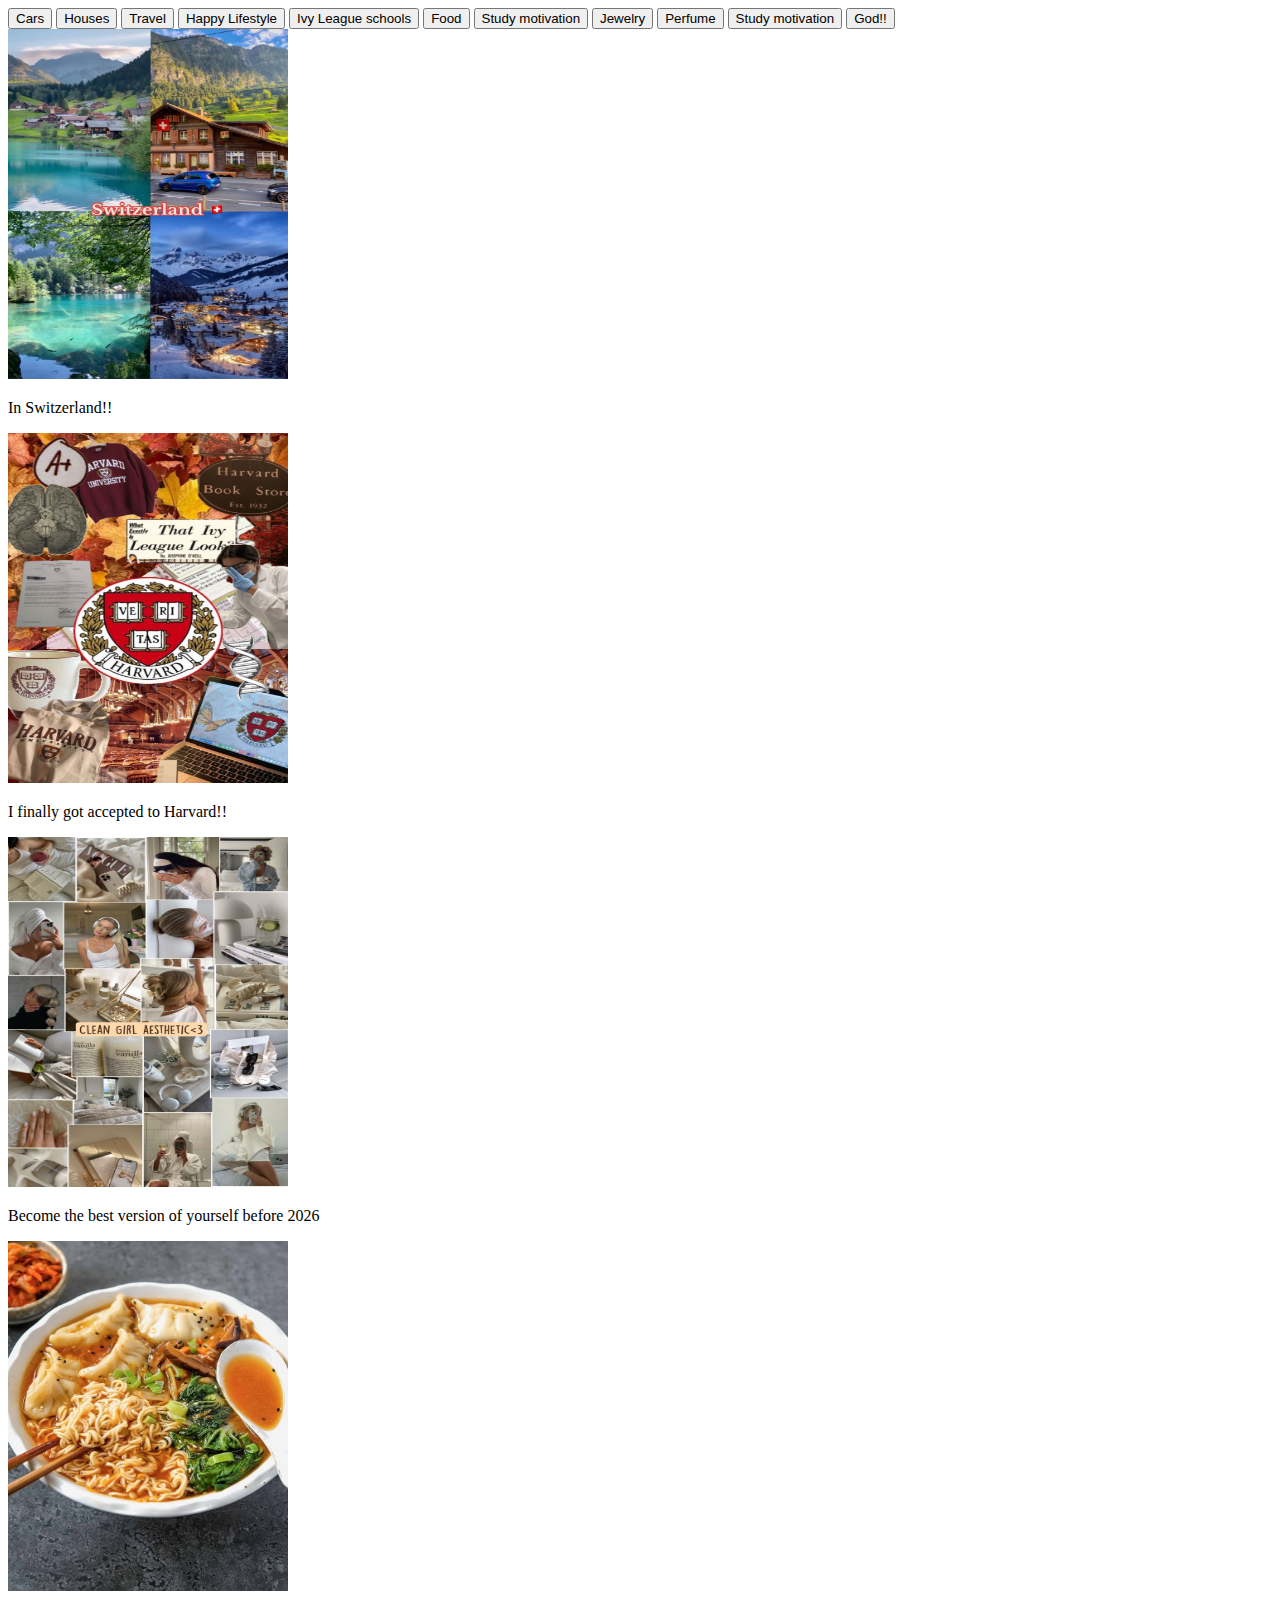
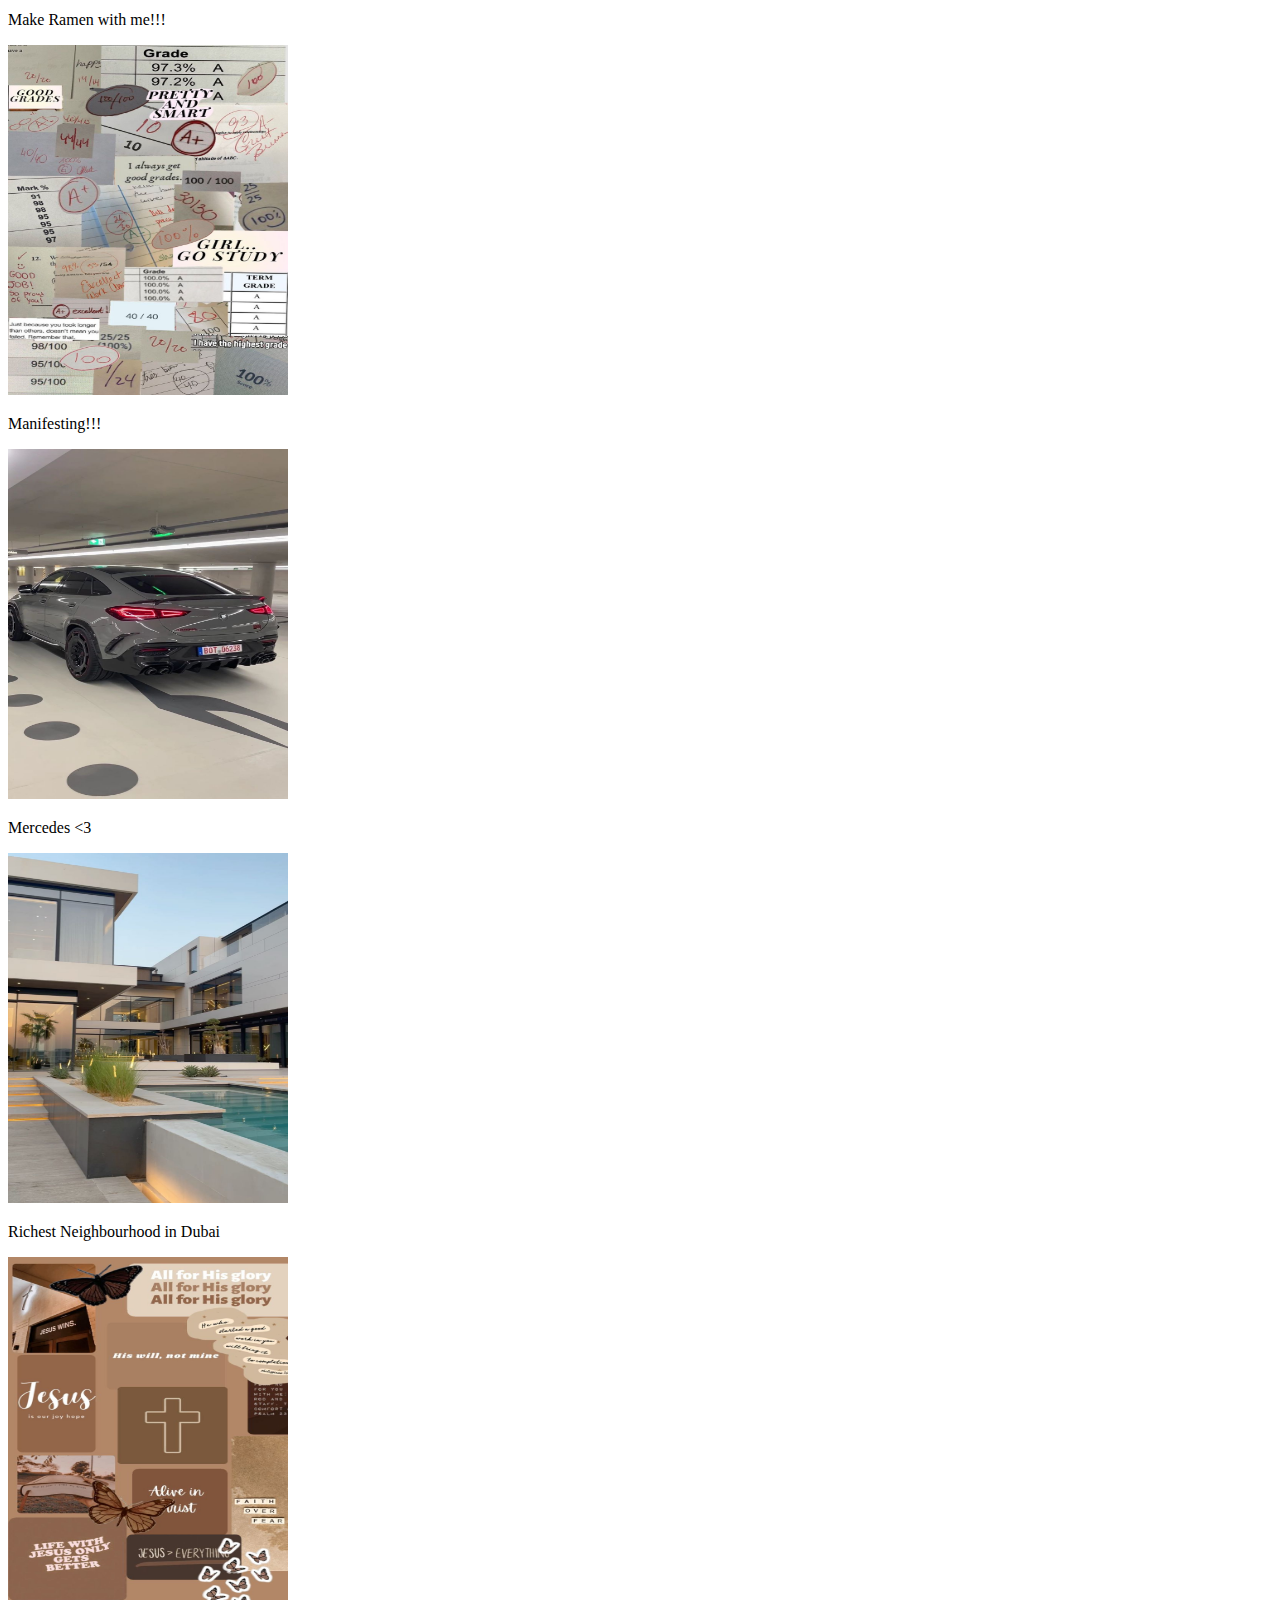
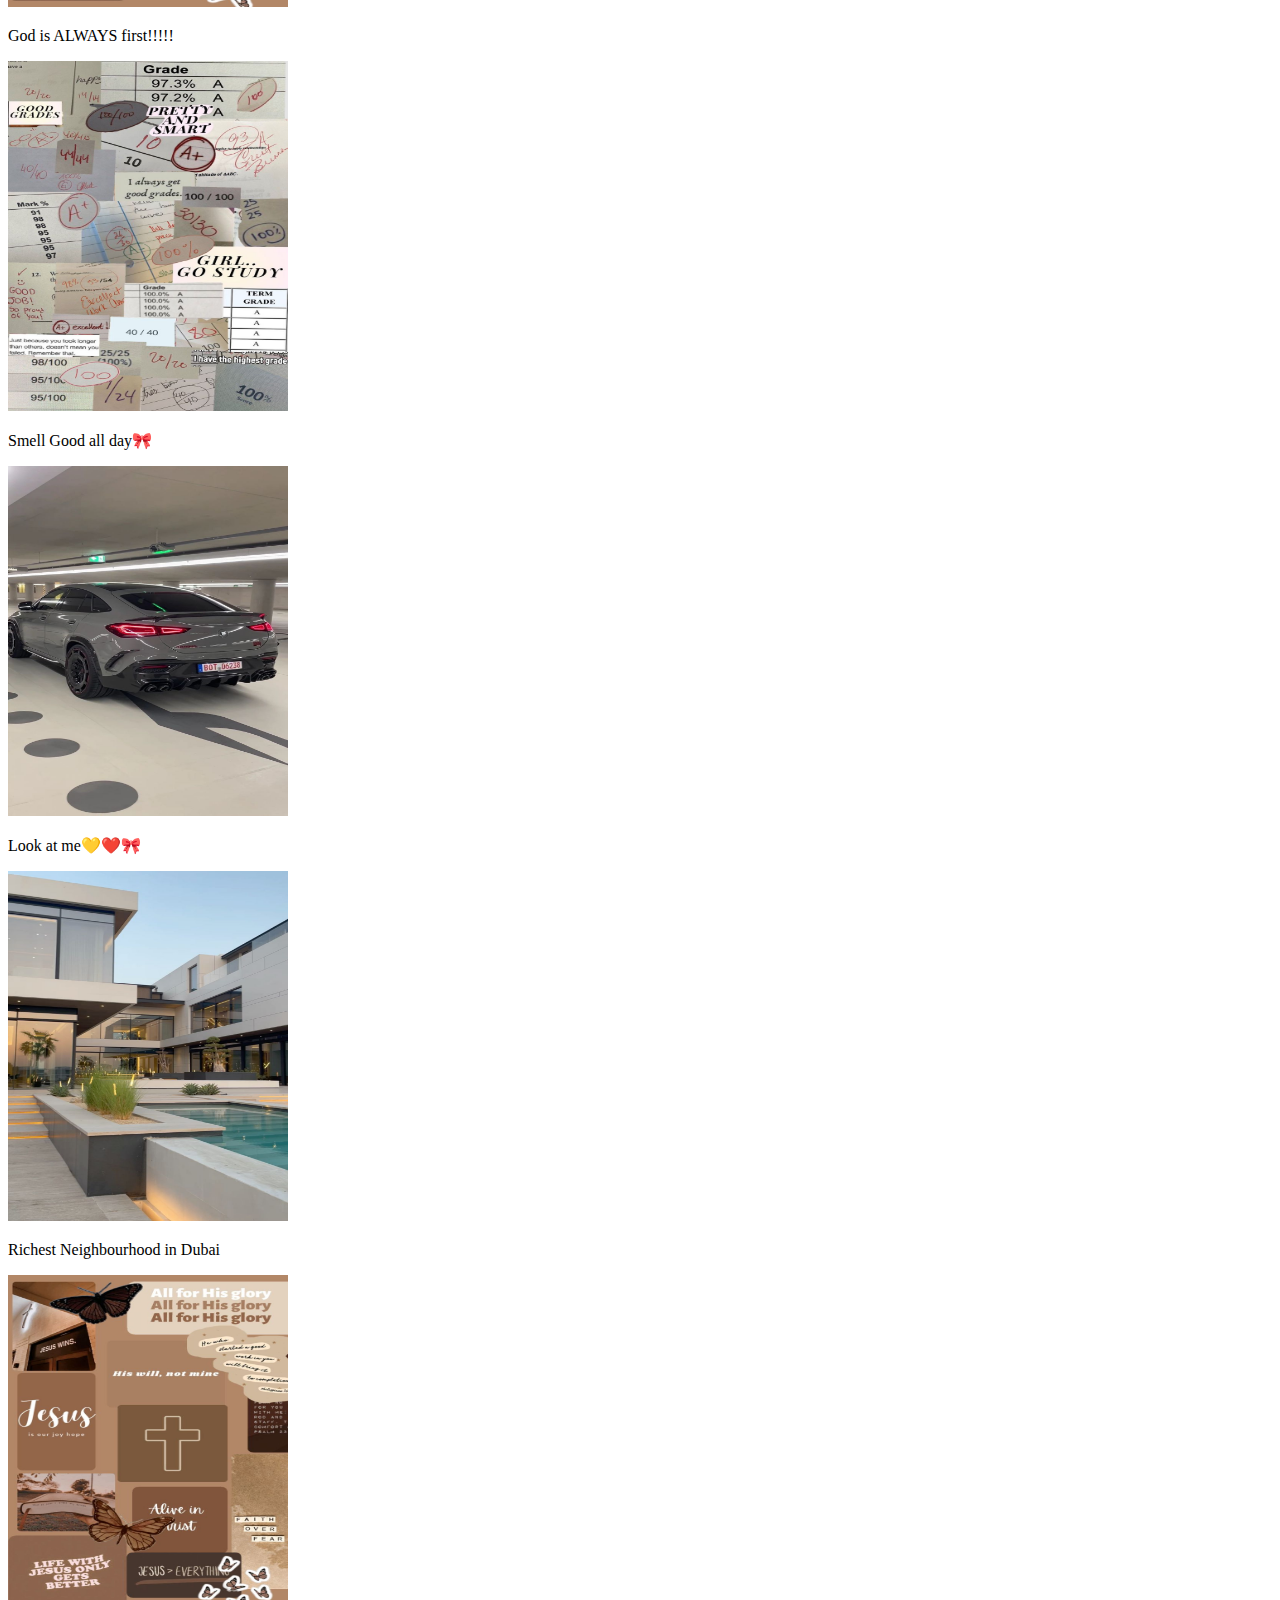
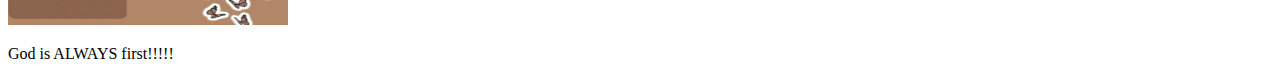
<file: index.html>
<!DOCTYPE html>

<head>
    <link href="https://cdn.jsdelivr.net/npm/bootstrap@5.3.5/dist/css/bootstrap.min.css" rel="stylesheet"
        integrity="sha384-SgOJa3DmI69IUzQ2PVdRZhwQ+dy64/BUtbMJw1MZ8t5HZApcHrRKUc4W0kG879m7" crossorigin="anonymous">
    <script src="https://cdn.jsdelivr.net/npm/bootstrap@5.3.5/dist/js/bootstrap.bundle.min.js"
        integrity="sha384-k6d4wzSIapyDyv1kpU366/PK5hCdSbCRGRCMv+eplOQJWyd1fbcAu9OCUj5zNLiq"
        crossorigin="anonymous"></script>
    <link href="pinspire.css" rel="stylesheet">
</head>

<body>
    
    <div class="mt-4 d-flex justify-content-center gap-3">

        <button class="btn btn-outline-dark">Cars</button>
        <button class="btn btn-outline-dark">Houses</button>
        <button class="btn btn-outline-dark">Travel</button>
        <button class="btn btn-outline-dark">Happy Lifestyle</button>
        <button class="btn btn-outline-dark">Ivy League schools</button>
        <button class="btn btn-outline-dark">Food</button>
        <button class="btn btn-outline-dark">Study motivation</button>
        <button class="btn btn-outline-dark">Jewelry</button>
        <button class="btn btn-outline-dark">Perfume</button> <button class="btn btn-outline-dark">Study
            motivation</button>
        <button class="btn btn-outline-dark">God!!</button>



    </div>
    <div class="row g-0 mt-4">
        <div id="box" class="col">
            <img height="350px" width="280px" class="rounded-4" src="Switzerland 🇨🇭.jfif">
            <p>In Switzerland!!</p>
            <div id="moveable_text">
                <button class="rounded-2 btn btn-danger btn-outline-dark fw-bold ">Travel</button>
            </div>
        </div>
        <div class="col">
            <img height="350px" width="280px" class="rounded-4" src="download.jfif">
            <p>I finally got accepted to Harvard!!
            </p>
        </div>
        <div class="col">
            <img height="350px" width="280px" class="rounded-4" src="Clean Girl Aesthetic💛🎀.jfif">
            <p>Become the best version of yourself before 2026</p>
        </div>
        <div class="col">
            <img height="350px" width="280px" class="rounded-4" src="Kimchi and Dumpling Noodle Soup.jfif">
            <p>Make Ramen with me!!!</p>
        </div>
    </div>
    <div class="row g-0 mt-4">
        <div class="col">
            <img height="350px" width="280px" class="rounded-4" src="download (1).jfif">
            <p>Manifesting!!!</p>
        </div>
        <div class="col">
            <img height="350px" width="280px" class="rounded-4" src="download (2).jfif">
            <p>Mercedes <3 </p>
        </div>
        <div class="col">
            <img height="350px" width="280px" class="rounded-4" src="download (3).jfif">
            <p>Richest Neighbourhood in Dubai </p>
        </div>
        <div class="col">
            <img height="350px" width="280px" class="rounded-4" src="download (4).jfif">
            <p>God is ALWAYS first!!!!!</p>
        </div>
    </div>
    <div class="row g-0 mt-4">
        <div class="col">
            <img height="350px" width="280px" class="rounded-4" src="download (1).jfif">
            <p>Smell Good all day🎀</p>
        </div>
        <div class="col">
            <img height="350px" width="280px" class="rounded-4" src="download (2).jfif">
            <p>Look at me💛❤️🎀</p>
        </div>
        <div class="col">
            <img height="350px" width="280px" class="rounded-4" src="download (3).jfif">
            <p>Richest Neighbourhood in Dubai </p>
        </div>
        <div class="col">
            <img height="350px" width="280px" class="rounded-4" src="download (4).jfif">
            <p>God is ALWAYS first!!!!!</p>
        </div>
    </div>

    </div>
</body>

</html>
</file>
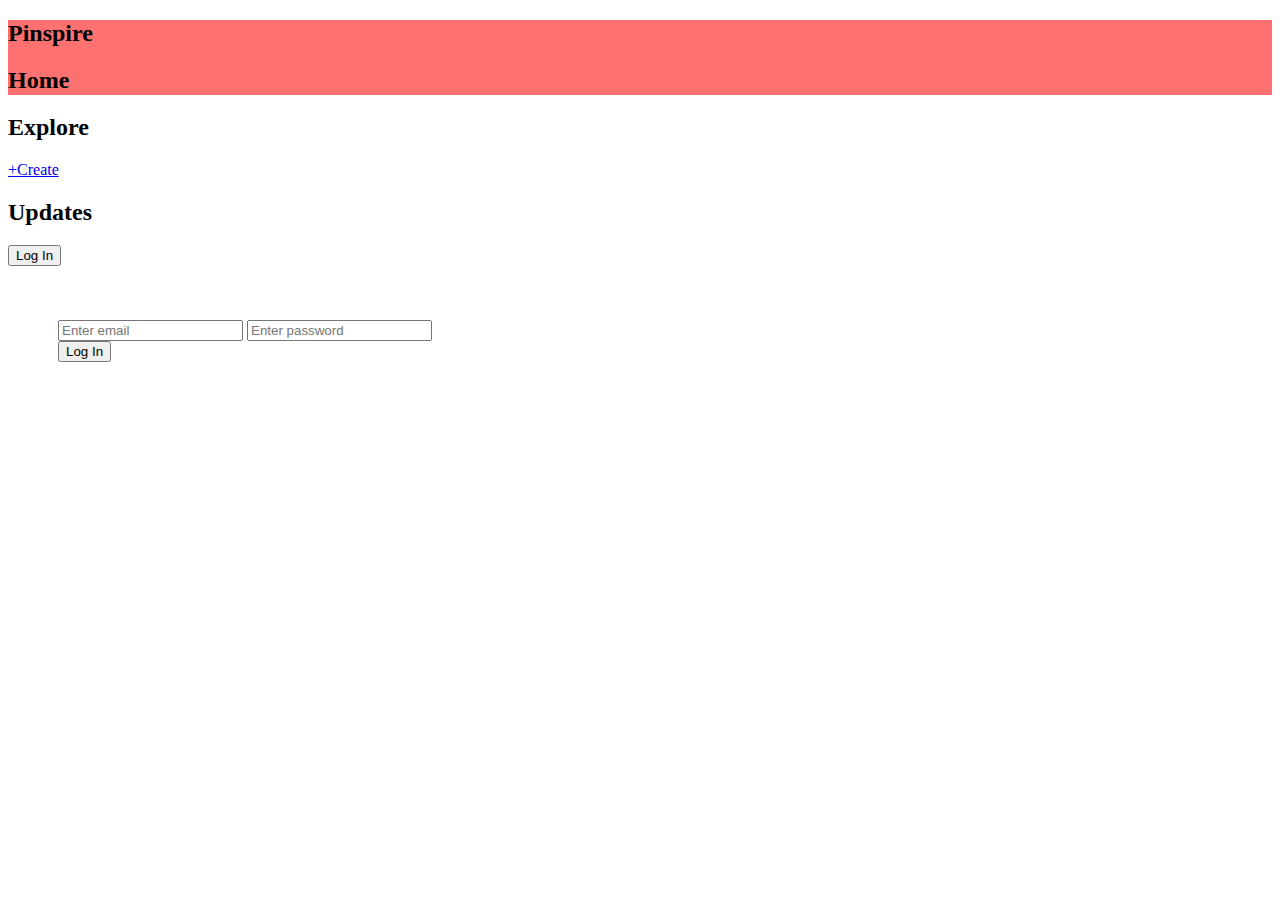
<file: login.html>
<!DOCTYPE html>

<head>
    <link href="https://cdn.jsdelivr.net/npm/bootstrap@5.3.5/dist/css/bootstrap.min.css" rel="stylesheet"
        integrity="sha384-SgOJa3DmI69IUzQ2PVdRZhwQ+dy64/BUtbMJw1MZ8t5HZApcHrRKUc4W0kG879m7" crossorigin="anonymous">
    <script src="https://cdn.jsdelivr.net/npm/bootstrap@5.3.5/dist/js/bootstrap.bundle.min.js"
        integrity="sha384-k6d4wzSIapyDyv1kpU366/PK5hCdSbCRGRCMv+eplOQJWyd1fbcAu9OCUj5zNLiq"
        crossorigin="anonymous"></script>
    <link href="pinspirecreate.css" rel="stylesheet">
    <link href="pinspire.css" rel="stylesheet">

</head>

<body>
    <div id="navbar" class="d-flex justify-content-evenly fs-6 align-items-center fw-bold">
        <h2 class="fs-5 fw-bold"><span id="orangetext">Pinspire</h2>
        <h2 class="fs-5 fw-bold">Home</h2>
        <h2 class="fs-5 fw-bold">Explore</h2>
        <a href="pinspirecreate.html" class="fs-5 fw-bold">+Create</a>
        <h2 class="fs-5 fw-bold">Updates</h2>
        <button class="contact_btn bg-light rounded-2 fw-bold">Log In</button>

    </div>
    <section id="sectionA" class="d-flex justify-content-center mt-5">
        <div class="rounded-4 shadow " id="box">
            <form>
                <input placeholder="Enter email" class="form-control" type="text" value="">
                <input placeholder="Enter password" class="form-control mt-2" type="text" value="">
                <button type="button" class="btn btn-outline-dark mt-2">Log In</button>
              
            </form>
        </div>
    </section>
</body>

</html>
</file>
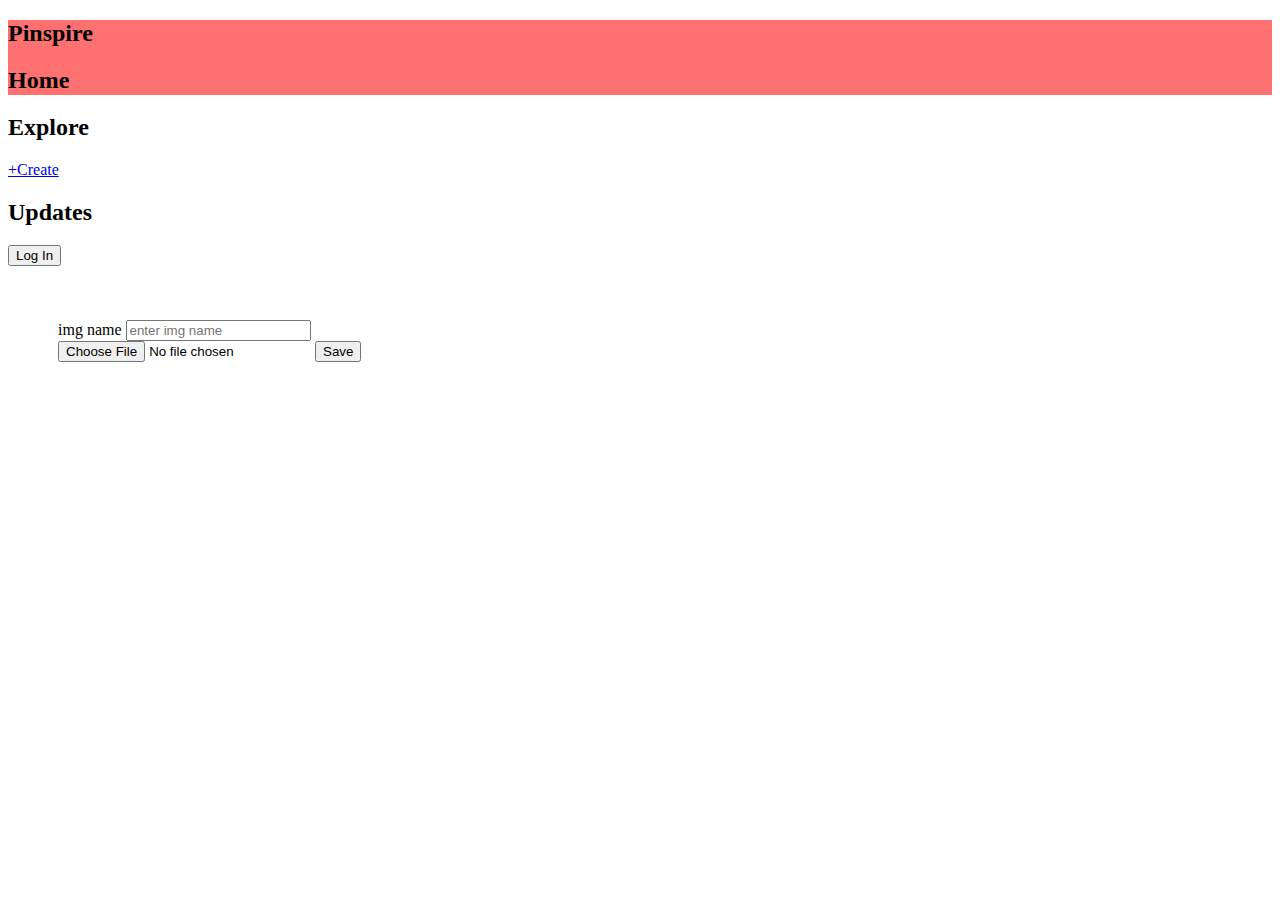
<file: pinspire(2)create.html>
<!DOCTYPE html>

<head>
    <link href="https://cdn.jsdelivr.net/npm/bootstrap@5.3.5/dist/css/bootstrap.min.css" rel="stylesheet"
        integrity="sha384-SgOJa3DmI69IUzQ2PVdRZhwQ+dy64/BUtbMJw1MZ8t5HZApcHrRKUc4W0kG879m7" crossorigin="anonymous">
    <script src="https://cdn.jsdelivr.net/npm/bootstrap@5.3.5/dist/js/bootstrap.bundle.min.js"
        integrity="sha384-k6d4wzSIapyDyv1kpU366/PK5hCdSbCRGRCMv+eplOQJWyd1fbcAu9OCUj5zNLiq"
        crossorigin="anonymous"></script>
    <link href="pinspirecreate.css" rel="stylesheet">
    <link href="pinspire.css" rel="stylesheet">
    
</head>

<body>
    <div id="navbar" class="d-flex justify-content-evenly fs-6 align-items-center fw-bold">
        <h2 class="fs-5 fw-bold"><span id="orangetext">Pinspire</h2>
        <h2 class="fs-5 fw-bold">Home</h2>
        <h2 class="fs-5 fw-bold">Explore</h2>
        <a href="pinspirecreate.html" class="fs-5 fw-bold">+Create</a>
        <h2 class="fs-5 fw-bold">Updates</h2>
        <button class="contact_btn bg-light rounded-2 fw-bold">Log In</button>

    </div>
    <section id="sectionA"class="d-flex justify-content-center mt-5">
        <div class="rounded-4 shadow "id="box">
            <form>
                <label>img name</label>
                <input  placeholder="enter img name" class="form-control" type="text" value="">
                <input class="form-control mt-2" type="file" value="">
                <button type="button" class="btn btn-outline-dark mt-2">Save</button>
            </form>
        </div>
    </section>
</body>

</html>
</file>
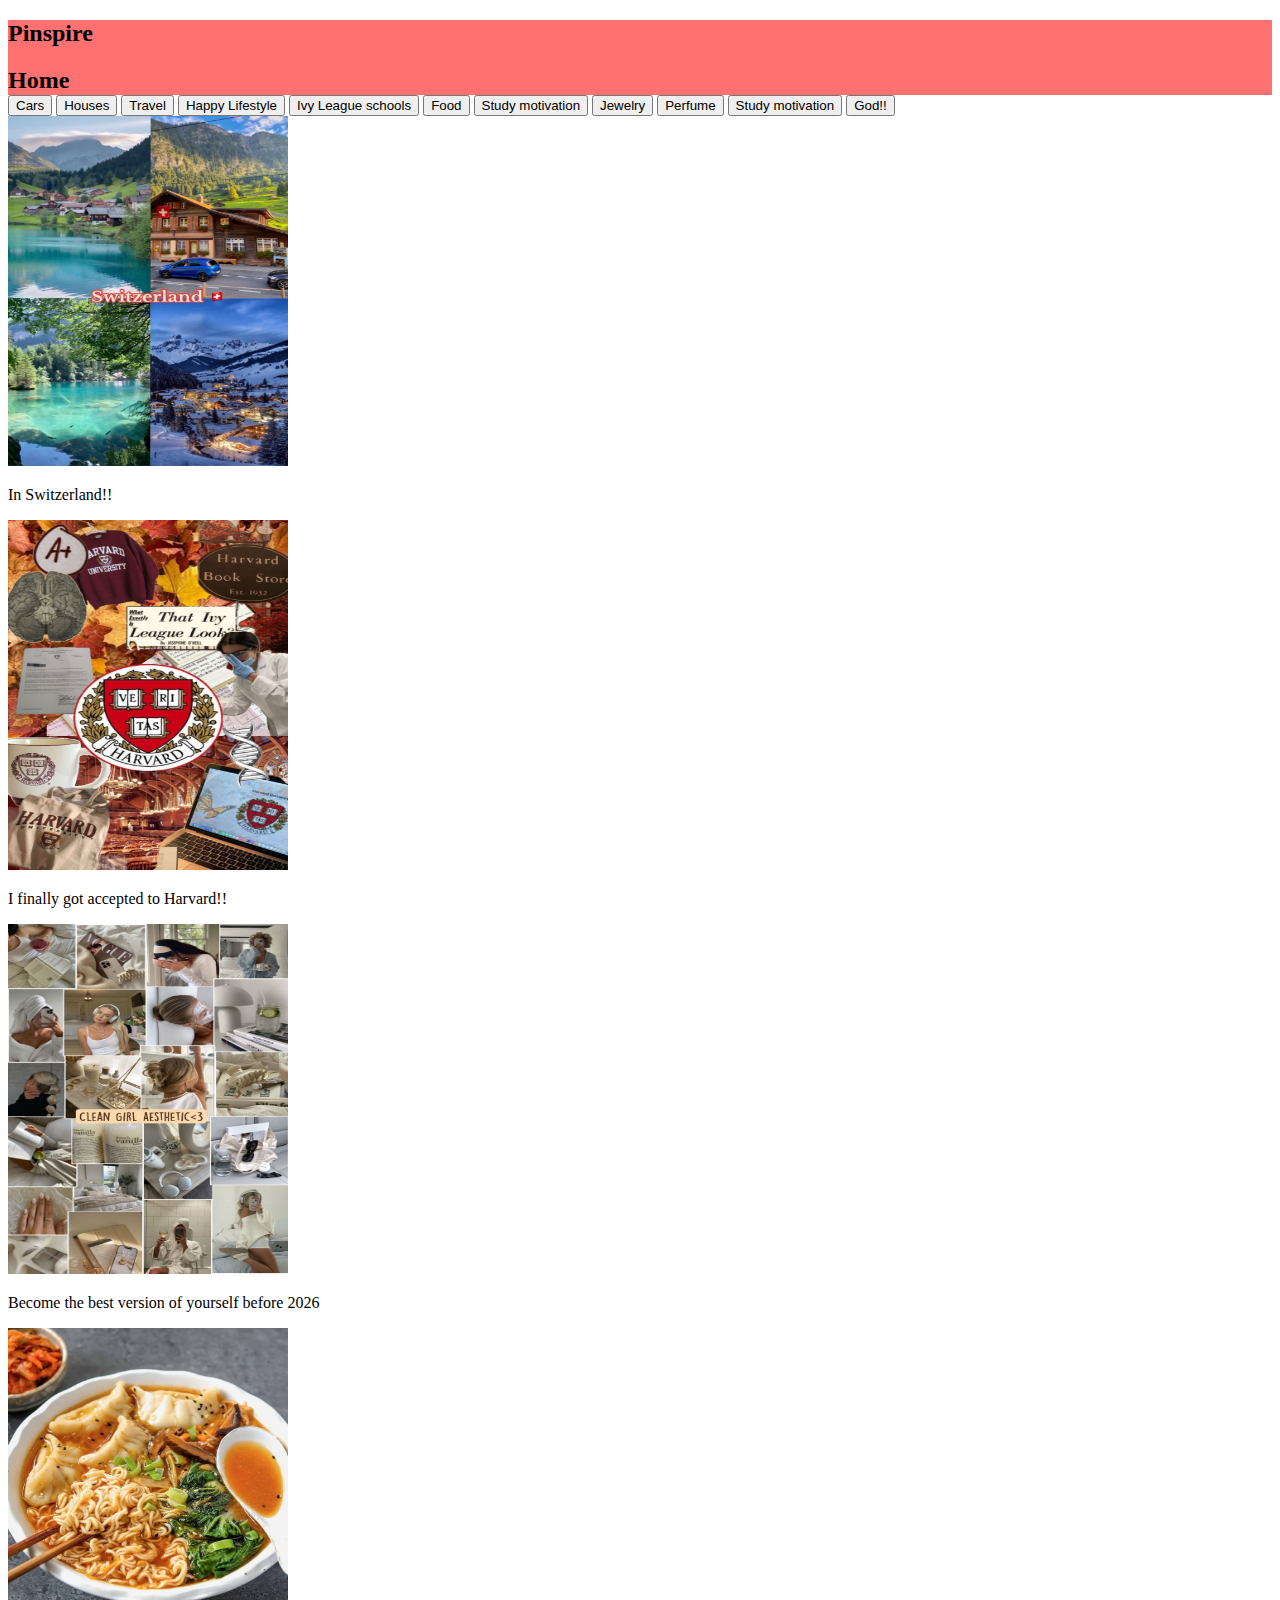
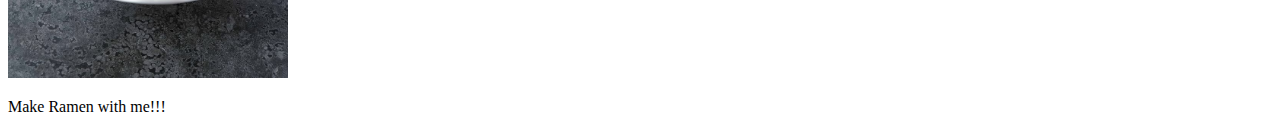
<file: Pinspire.html>
<!DOCTYPE html>

<head>
    <link href="https://cdn.jsdelivr.net/npm/bootstrap@5.3.5/dist/css/bootstrap.min.css" rel="stylesheet"
        integrity="sha384-SgOJa3DmI69IUzQ2PVdRZhwQ+dy64/BUtbMJw1MZ8t5HZApcHrRKUc4W0kG879m7" crossorigin="anonymous">
    <script src="https://cdn.jsdelivr.net/npm/bootstrap@5.3.5/dist/js/bootstrap.bundle.min.js"
        integrity="sha384-k6d4wzSIapyDyv1kpU366/PK5hCdSbCRGRCMv+eplOQJWyd1fbcAu9OCUj5zNLiq"
        crossorigin="anonymous"></script>
    <link href="pinspire.css" rel="stylesheet">
</head>

<body>
    <div id="navbar" class="d-flex justify-content-evenly fs-6 align-items-center fw-bold">
        <h2 class="fs-5 fw-bold"><span id="orangetext">Pinspire</h2>
        <h2 class="fs-5 fw-bold">Home</h2>
        <h2 class="fs-5 fw-bold">Explore</h2>
        <h2 class="fs-5 fw-bold">+Create</h2>
        <h2 class="fs-5 fw-bold">Updates</h2>
        <button class="contact_btn bg-light rounded-2 fw-bold">Log In</button>

    </div>
    <div class="mt-4 d-flex justify-content-center gap-3">

        <button class="btn btn-outline-dark">Cars</button>
        <button class="btn btn-outline-dark">Houses</button>
        <button class="btn btn-outline-dark">Travel</button>
        <button class="btn btn-outline-dark">Happy Lifestyle</button>
        <button class="btn btn-outline-dark">Ivy League schools</button>
        <button class="btn btn-outline-dark">Food</button>
        <button class="btn btn-outline-dark">Study motivation</button>
        <button class="btn btn-outline-dark">Jewelry</button>
        <button class="btn btn-outline-dark">Perfume</button> <button class="btn btn-outline-dark">Study
            motivation</button>
        <button class="btn btn-outline-dark">God!!</button>



    </div>
    <div class="row g-0 mt-4">
        <div id="box" class="col">
            <img height="350px" width="280px" class="rounded-4" src="Switzerland 🇨🇭.jfif">
            <p>In Switzerland!!</p>
            <div id="moveable_text">
                <button class="rounded-2 btn btn-danger btn-outline-dark fw-bold ">Travel</button>
            </div>
        </div>
        <div class="col">
            <img height="350px" width="280px" class="rounded-4" src="download.jfif">
            <p>I finally got accepted to Harvard!!
            </p>
        </div>
        <div class="col">
            <img height="350px" width="280px" class="rounded-4" src="Clean Girl Aesthetic💛🎀.jfif">
            <p>Become the best version of yourself before 2026</p>
        </div>
        <div class="col">
            <img height="350px" width="280px" class="rounded-4" src="Kimchi and Dumpling Noodle Soup.jfif">
            <p>Make Ramen with me!!!</p>
        </div>
    </div>
</body>

</html>
</file>
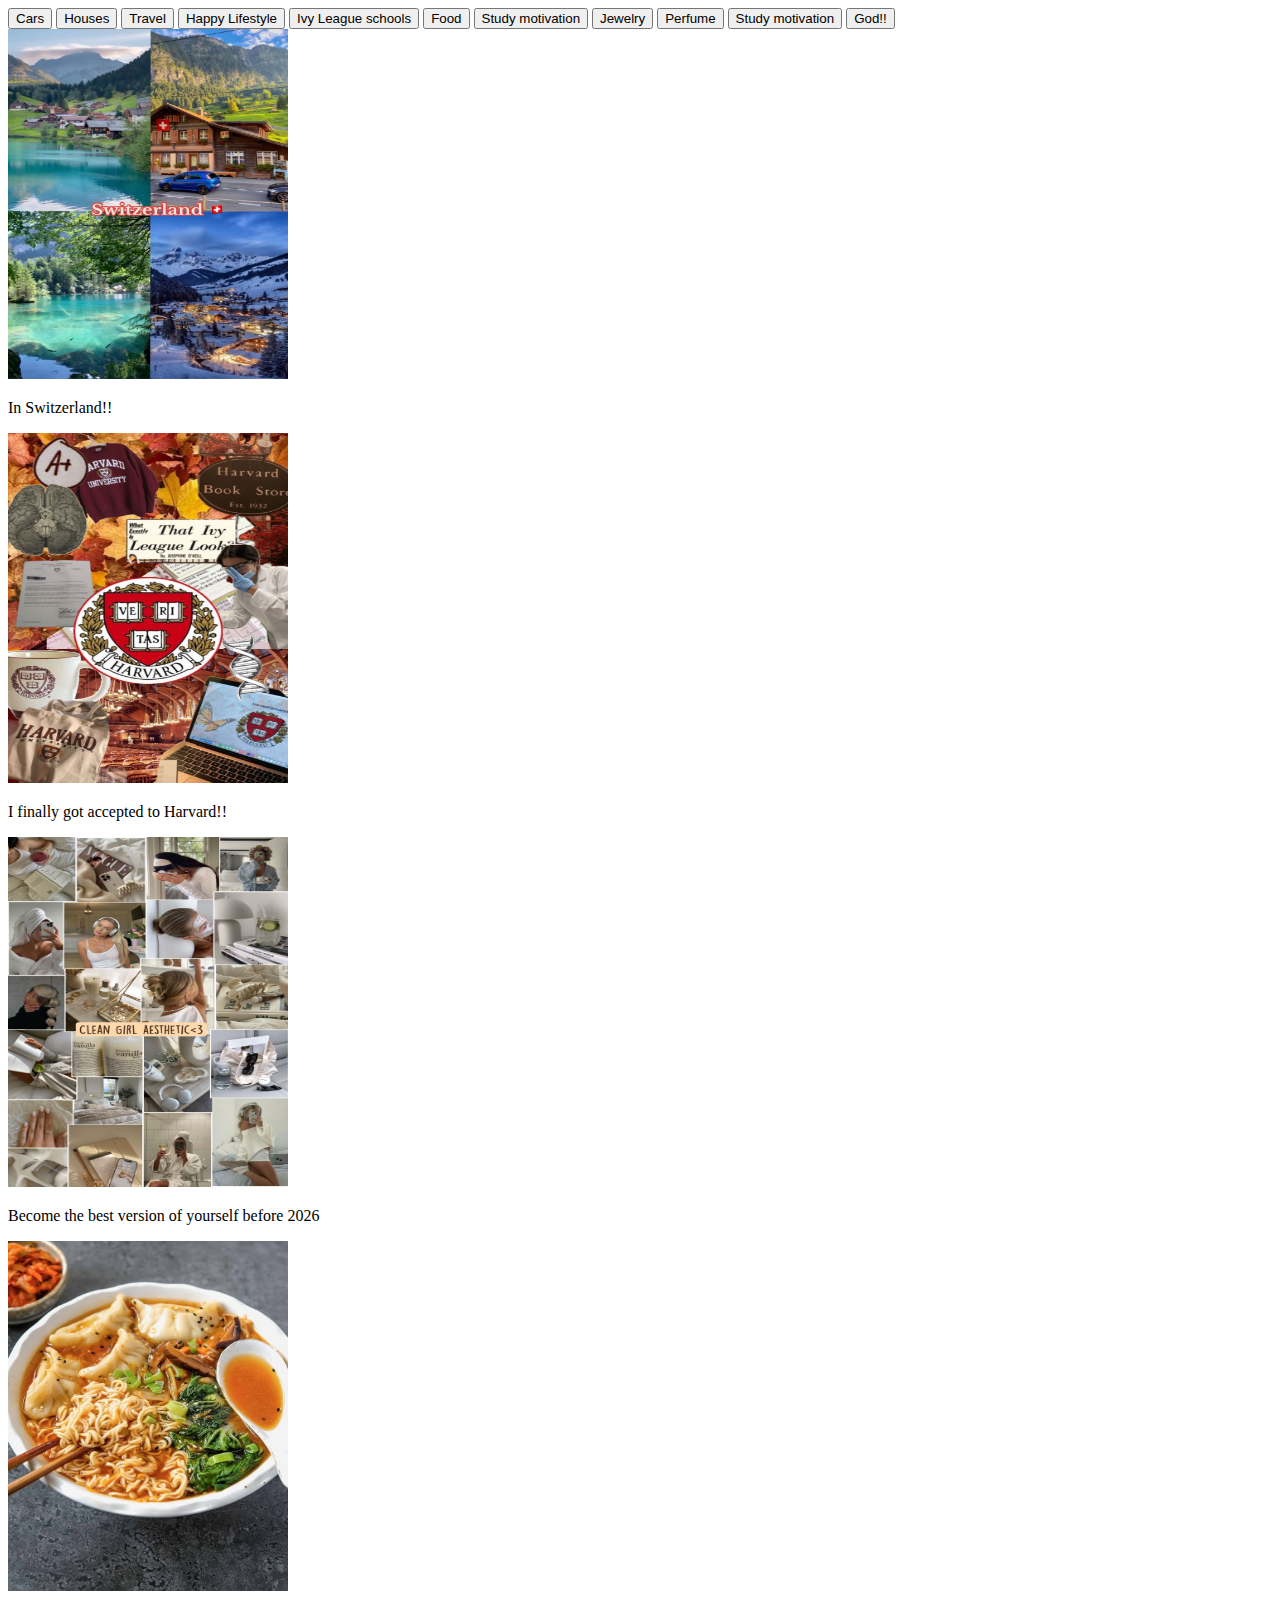
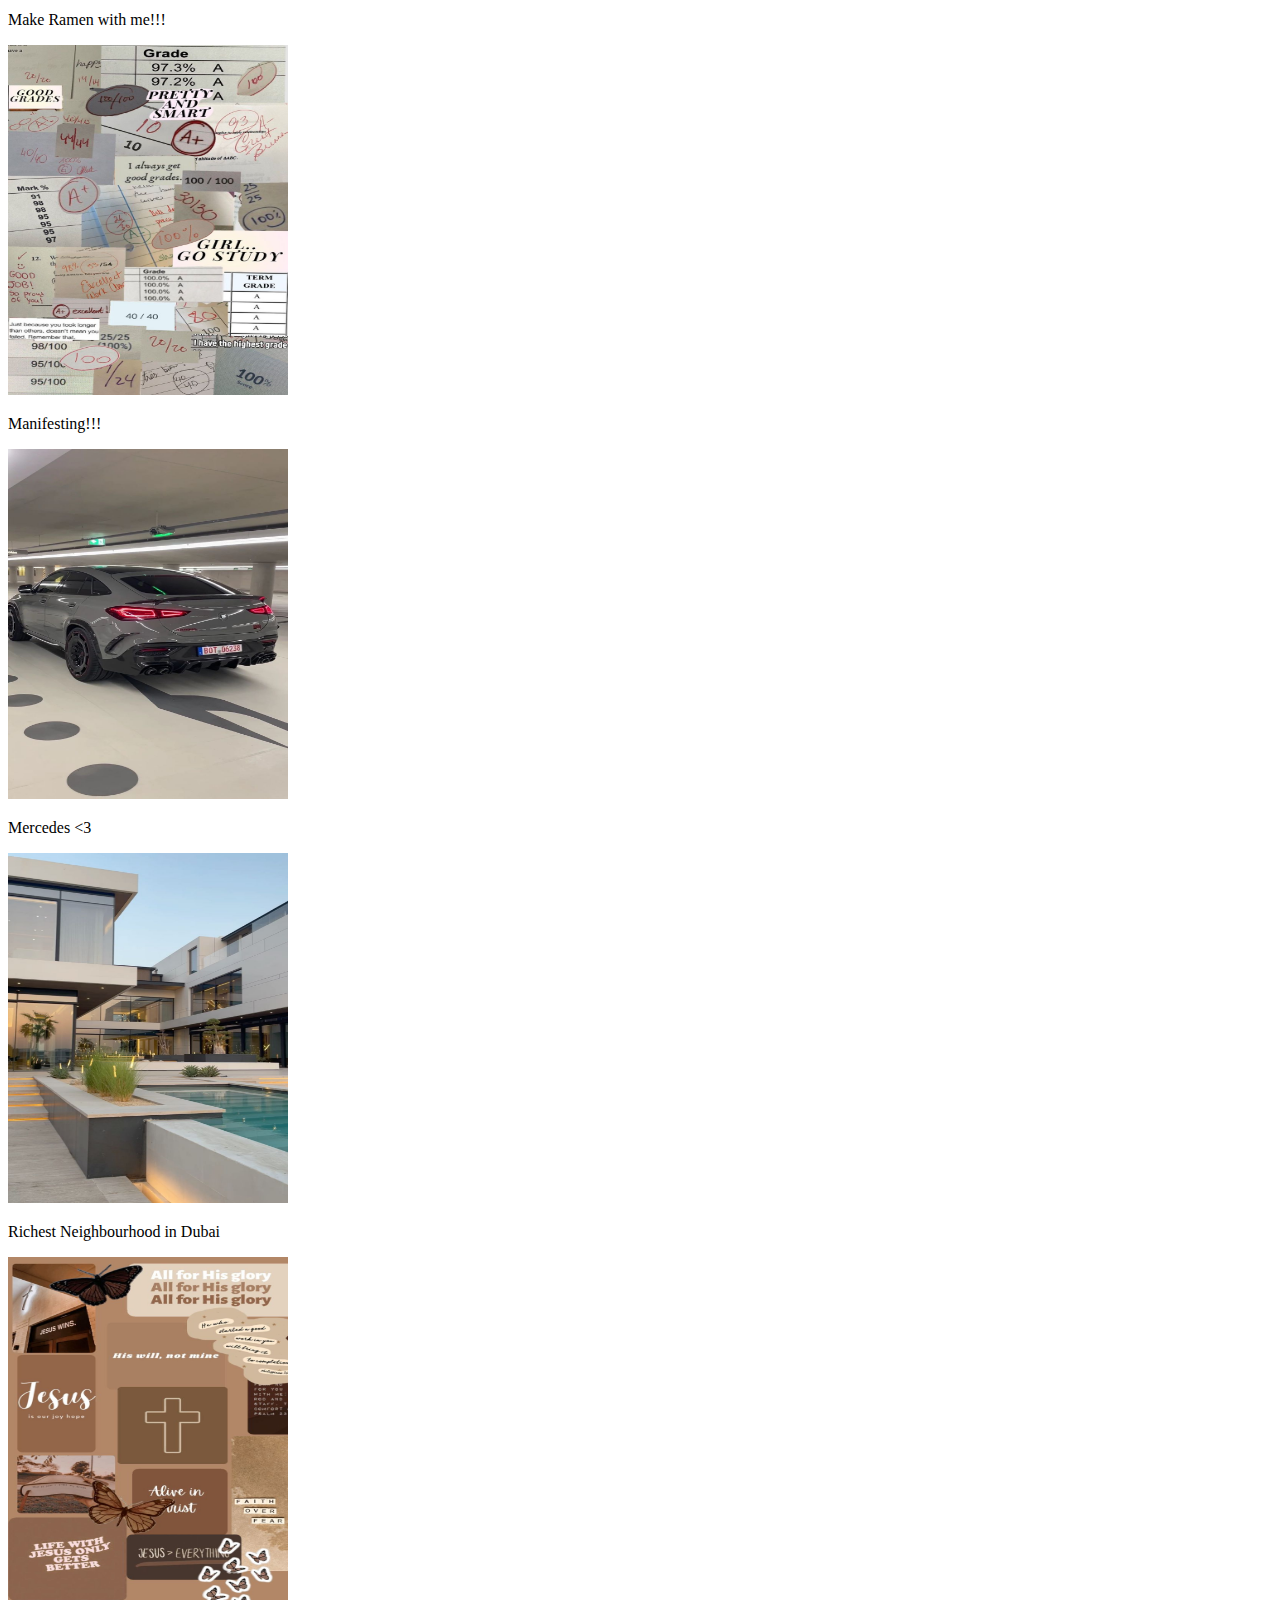
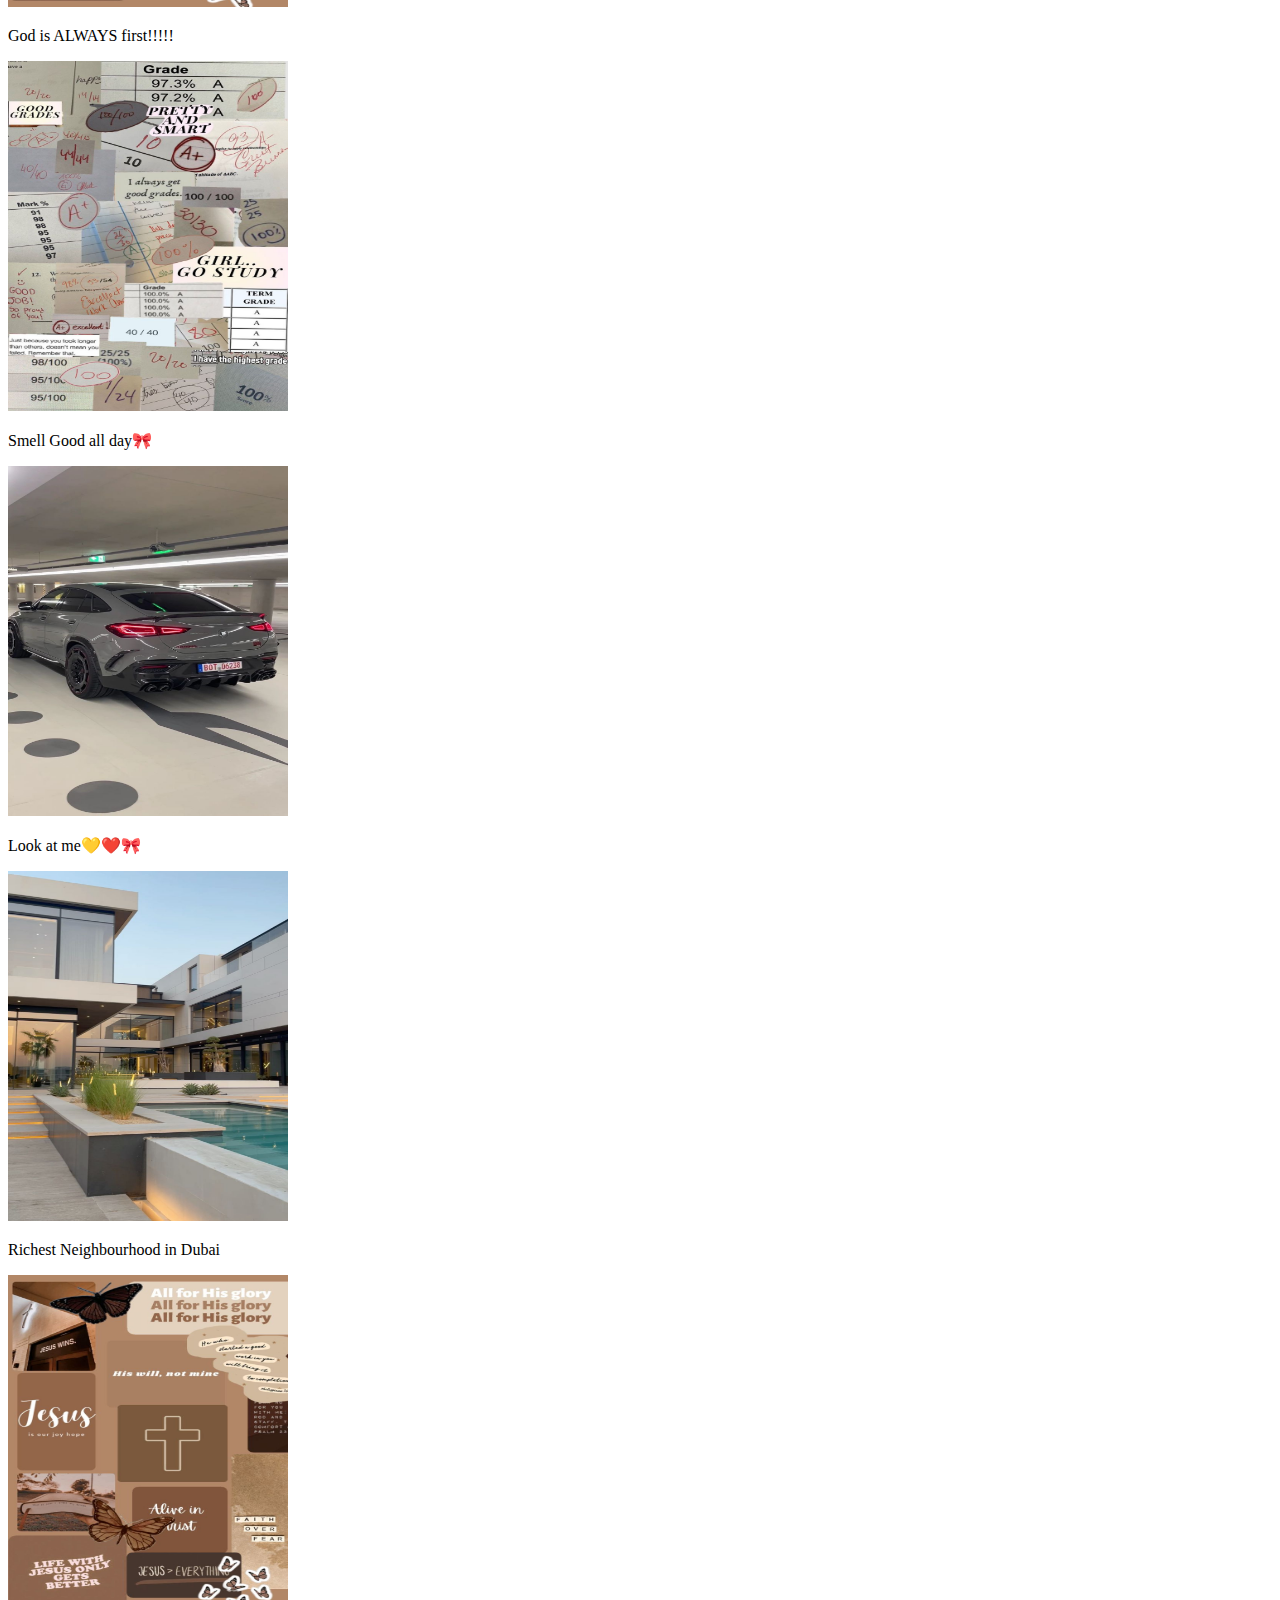
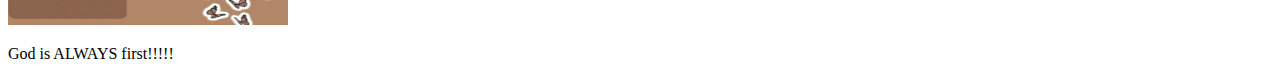
<file: Pinspirehomepage.html>
<!DOCTYPE html>

<head>
    <link href="https://cdn.jsdelivr.net/npm/bootstrap@5.3.5/dist/css/bootstrap.min.css" rel="stylesheet"
        integrity="sha384-SgOJa3DmI69IUzQ2PVdRZhwQ+dy64/BUtbMJw1MZ8t5HZApcHrRKUc4W0kG879m7" crossorigin="anonymous">
    <script src="https://cdn.jsdelivr.net/npm/bootstrap@5.3.5/dist/js/bootstrap.bundle.min.js"
        integrity="sha384-k6d4wzSIapyDyv1kpU366/PK5hCdSbCRGRCMv+eplOQJWyd1fbcAu9OCUj5zNLiq"
        crossorigin="anonymous"></script>
    <link href="pinspire.css" rel="stylesheet">
</head>

<body>
    
    <div class="mt-4 d-flex justify-content-center gap-3">

        <button class="btn btn-outline-dark">Cars</button>
        <button class="btn btn-outline-dark">Houses</button>
        <button class="btn btn-outline-dark">Travel</button>
        <button class="btn btn-outline-dark">Happy Lifestyle</button>
        <button class="btn btn-outline-dark">Ivy League schools</button>
        <button class="btn btn-outline-dark">Food</button>
        <button class="btn btn-outline-dark">Study motivation</button>
        <button class="btn btn-outline-dark">Jewelry</button>
        <button class="btn btn-outline-dark">Perfume</button> <button class="btn btn-outline-dark">Study
            motivation</button>
        <button class="btn btn-outline-dark">God!!</button>



    </div>
    <div class="row g-0 mt-4">
        <div id="box" class="col">
            <img height="350px" width="280px" class="rounded-4" src="Switzerland 🇨🇭.jfif">
            <p>In Switzerland!!</p>
            <div id="moveable_text">
                <button class="rounded-2 btn btn-danger btn-outline-dark fw-bold ">Travel</button>
            </div>
        </div>
        <div class="col">
            <img height="350px" width="280px" class="rounded-4" src="download.jfif">
            <p>I finally got accepted to Harvard!!
            </p>
        </div>
        <div class="col">
            <img height="350px" width="280px" class="rounded-4" src="Clean Girl Aesthetic💛🎀.jfif">
            <p>Become the best version of yourself before 2026</p>
        </div>
        <div class="col">
            <img height="350px" width="280px" class="rounded-4" src="Kimchi and Dumpling Noodle Soup.jfif">
            <p>Make Ramen with me!!!</p>
        </div>
    </div>
    <div class="row g-0 mt-4">
        <div class="col">
            <img height="350px" width="280px" class="rounded-4" src="download (1).jfif">
            <p>Manifesting!!!</p>
        </div>
        <div class="col">
            <img height="350px" width="280px" class="rounded-4" src="download (2).jfif">
            <p>Mercedes <3 </p>
        </div>
        <div class="col">
            <img height="350px" width="280px" class="rounded-4" src="download (3).jfif">
            <p>Richest Neighbourhood in Dubai </p>
        </div>
        <div class="col">
            <img height="350px" width="280px" class="rounded-4" src="download (4).jfif">
            <p>God is ALWAYS first!!!!!</p>
        </div>
    </div>
    <div class="row g-0 mt-4">
        <div class="col">
            <img height="350px" width="280px" class="rounded-4" src="download (1).jfif">
            <p>Smell Good all day🎀</p>
        </div>
        <div class="col">
            <img height="350px" width="280px" class="rounded-4" src="download (2).jfif">
            <p>Look at me💛❤️🎀</p>
        </div>
        <div class="col">
            <img height="350px" width="280px" class="rounded-4" src="download (3).jfif">
            <p>Richest Neighbourhood in Dubai </p>
        </div>
        <div class="col">
            <img height="350px" width="280px" class="rounded-4" src="download (4).jfif">
            <p>God is ALWAYS first!!!!!</p>
        </div>
    </div>

    </div>
</body>

</html>
</file>
<file: pinspire.css>
#navbar{
    background-color: rgb(255, 112, 112);
    height: 75px
}
img{
    filter:brightness(100%)
}
img:hover{
    filter:brightness(70%)
}
#box{
    position:relative;  
    
}
#moveable_text{
    position:absolute;
    top:3% ;
    left:63% ;
    font-weight: bold;
    color: rgb(0, 0, 0);
    opacity:0%;
    width:100%;
    height:100%;

}
#moveable_text:hover{
    opacity:100%;
    width:100%;''
}
</file>
<file: pinspirecreate.css>
#box{
    width: 400px;
    
    padding:50px;
}
#sectionA{
    margin-top: 175px;
</file>
